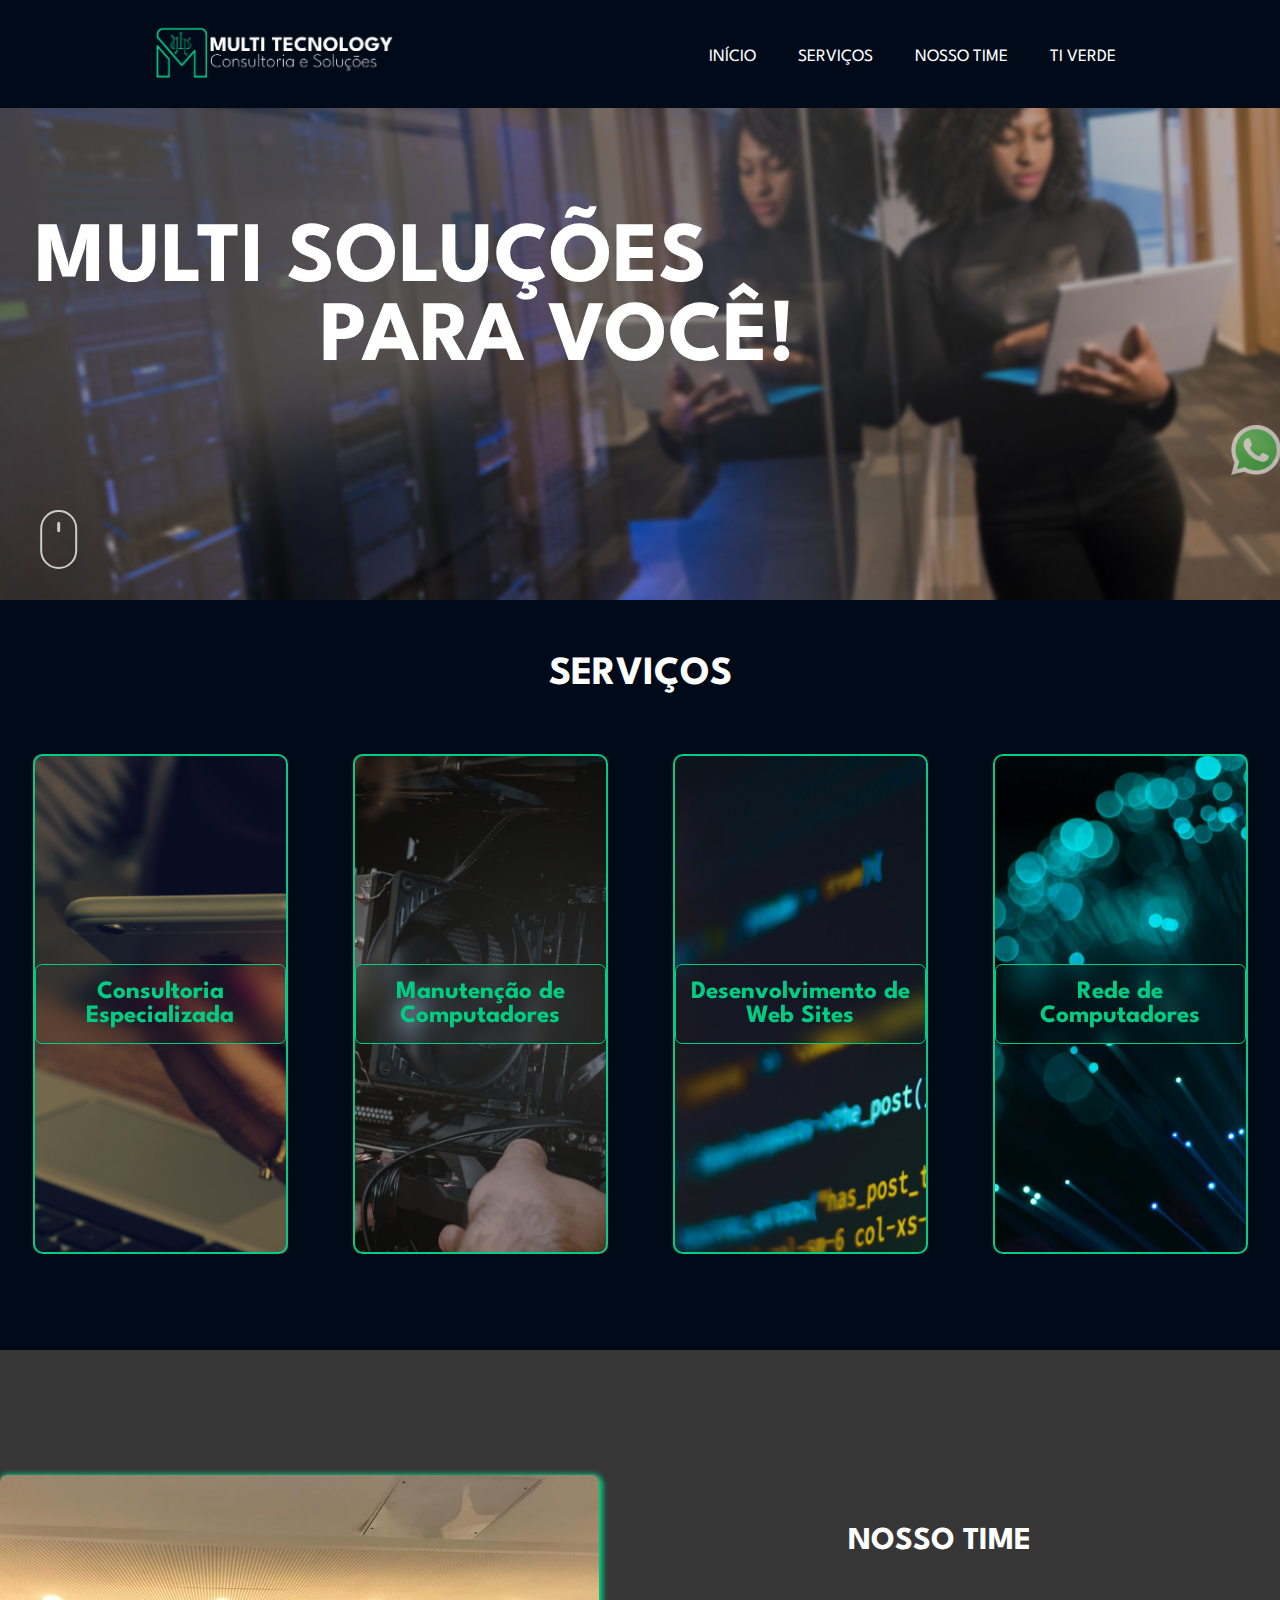
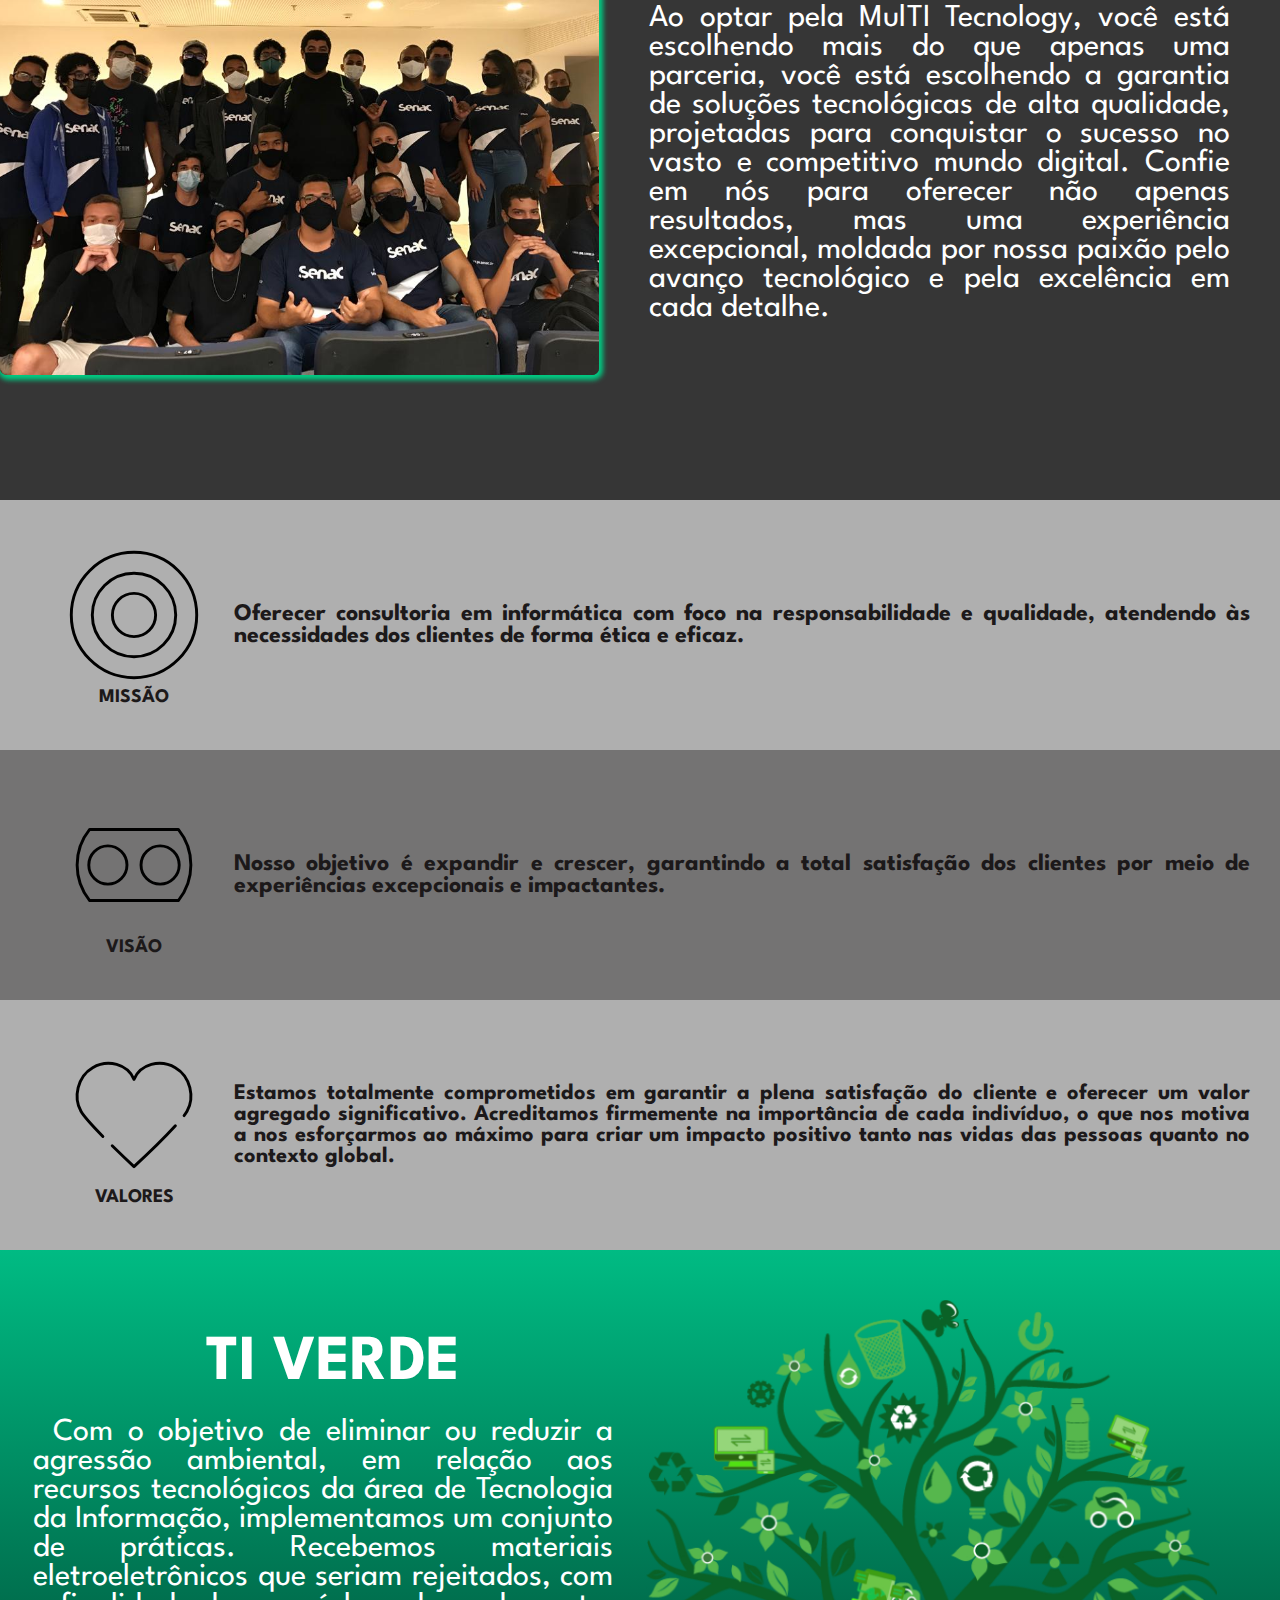
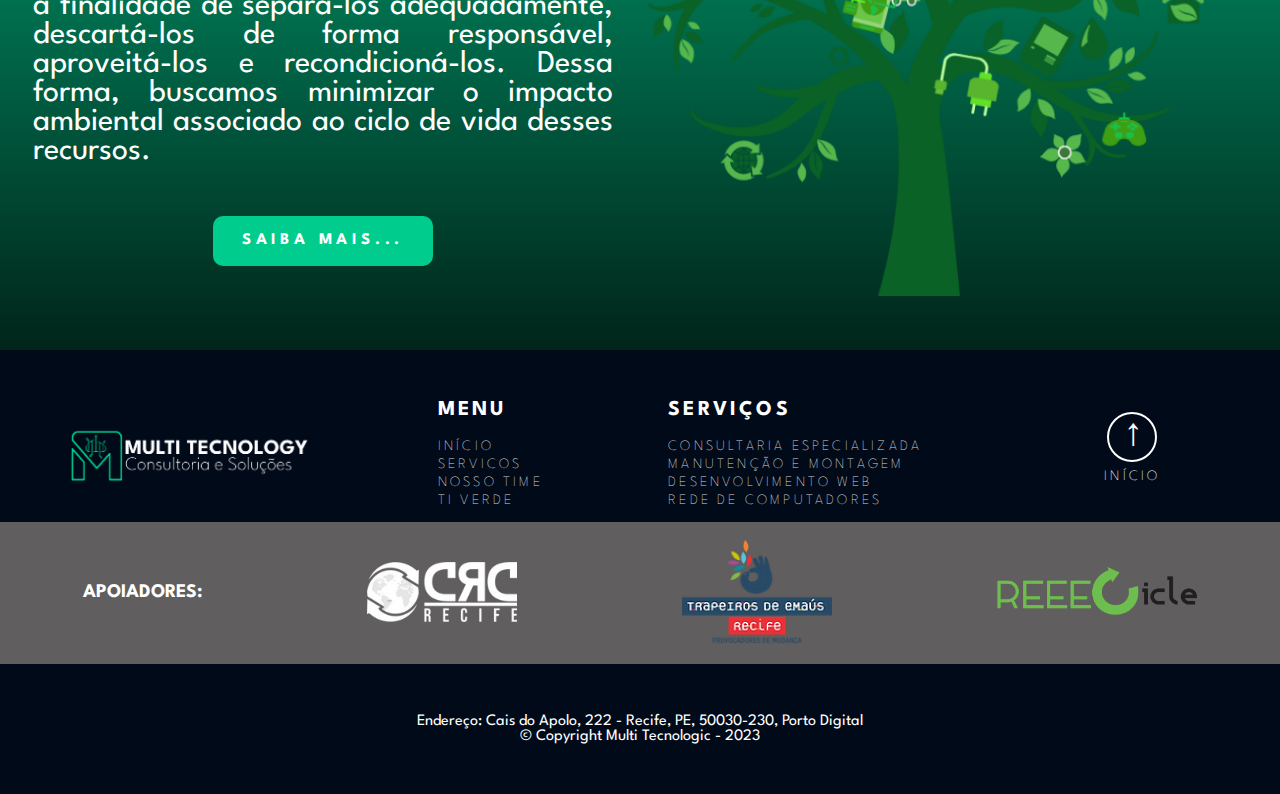
<file: index.html>
<!DOCTYPE html><!-- Identificação do decumento html -->
<html lang="pt-br"> <!-- idioma da página -->

<head>
    <meta charset="UTF-8"> <!-- formatação de texto -->
    <meta http-equiv="X-UA-Compatible" content="IE=edge"> <!-- Sessão de servicos -->
    <meta name="viewport" content="width=device-width, initial-scale=1">
    <!-- Importando icones -->
    <link rel="stylesheet" href="https://cdnjs.cloudflare.com/ajax/libs/font-awesome/6.4.2/css/all.min.css"
        integrity="sha512-z3gLpd7yknf1YoNbCzqRKc4qyor8gaKU1qmn+CShxbuBusANI9QpRohGBreCFkKxLhei6S9CQXFEbbKuqLg0DA=="
        crossorigin="anonymous" referrerpolicy="no-referrer" />
    <!-- Lincando o css -->
    <link rel="stylesheet" href="assets/css/style.css">
    <!-- Colocando o icone do titulo da site -->
    <link rel="shortcut icon" href="assets/img/favicon/android-chrome-512x512.png" type="image/x-icon">
    <link rel="stylesheet" href="assets/css/responsividade.css">
    <script src="carrossel.js" defer></script>
    <!-- Titulo do site -->
    <title>Multi Tecnology</title>
</head>
<!-- integrantes:

    -Murilo
    -Vinicius
    -Leonardo
    -Flávio

-->


<!-- Corpo do site -->

<body>
    <header>
        <div class="menugeral">
            <div class="logo">
                <a href="./index.html"><img src="assets/img/logo.png" alt="logo-principal-multi"></a>


            </div>


            <!-- Menu de navegação -->
            <nav>
                <ul>
                    <li><a href='index.html'>início</a></li>
                    <li><a href="#servicos">Serviços</a></li>
                    <li><a href="#NossoTime">Nosso Time</a></li>
                    <li><a href="tiverde.html">Ti Verde</a></li>

                </ul>
            </nav>
        </div>
    </header>
    <main>
        <!-- Contato pelo zap   -->
        <a
            href="https://wa.me/5581987281410?text=eu%20gostaria%20de%20solicitar%20um%20orçamento%20com%20a%20MulTI-Tecnologic!"><img
                src="assets/img/whatsapp.png" alt="" class="contato-zap"></a>
        <!-- onde começa sessão do inicio -->
        <section id="inicio">
            <div class="efeito-mouse">
                <div class="mouse">
                    <div class="rolamento"></div>
                </div>
            </div>
            <div class="teste"></div>

            <div class="slogan-inicio">
                <h1 class="titulo">MULTI SOLUÇÕES</h1>
                <h2 class="titulo">PARA VOCÊ!</h2>
            </div>





        </section>
        <!-- Sessão de servicos -->
        <section id="servicos">
            <h1 class="titulo-servico">Serviços</h1>
            <div class="gallery">

                <a href="consultoria.html">

                    <div class="card">
                        <h2>Consultoria Especializada </h2>
                    </div>

                </a>
                <a href="manutencao.html">
                    <div class="card">
                        <h2>Manutenção de Computadores</h2>
                    </div>
                </a>
                <a href="devWebPage.html">
                    <div class="card">
                        <h2>Desenvolvimento de Web Sites</h2>
                    </div>
                </a>
                <a href="./rede.html">
                    <div class="card">
                        <h2>Rede de Computadores</h2>
                    </div>
                </a>

            </div>

            <!-- sesseção sobre -->
        </section>
        <section id="NossoTime">
            <div class="sobre">
                <div class="carrosel">
                    <div class="container_imgs" id="img">
                        <img src="assets/img/imgCarrosel/01.jpeg" alt="">
                        <img src="assets/img/imgCarrosel/02.jpeg" alt="">
                        <img src="assets/img/imgCarrosel/03.jpg" alt="">
                        <img src="assets/img/imgCarrosel/04.jpeg" alt="">
                        <img src="assets/img/imgCarrosel/IMG_20220824_205703.jpg" alt="">
                        <img src="assets/img/imgCarrosel/05.jpg" alt="">
                        <img src="assets/img/imgCarrosel/06.jpg" alt="">

                    </div>
                </div>

                <div class="texto-sobre">
                    <ul>
                        <li class="">
                            <h1>Nosso Time</h1>
                        </li>

                        <li>
                            Ao optar pela MulTI Tecnology, você está escolhendo mais do que apenas uma parceria, você
                            está escolhendo a garantia de soluções tecnológicas de alta qualidade, projetadas para
                            conquistar o sucesso no vasto e competitivo mundo digital. Confie em nós para oferecer não
                            apenas resultados, mas uma experiência excepcional, moldada por nossa paixão pelo avanço
                            tecnológico e pela excelência em cada detalhe.

                        </li>
                    </ul>
                </div>
                <div>

                </div>
            </div>

        </section>
        <div class="missao-visao-valores">
            <!-- Missão multi -->
            <ul class="missao">
                <div class="icone-titulo" class=""><img src="./assets/img/sgv/missao-multi.svg" alt="icone missão-multi"
                        width="140px">
                    <h1>Missão</h1>
                </div>

                <li>
                    <h4>Oferecer consultoria em informática com foco na responsabilidade e qualidade, atendendo às
                        necessidades dos clientes de forma ética e eficaz.</h4>
                </li>
            </ul>
            <!-- Visão Multi -->
            <ul class="visao-multi">
                <div class="visao">
                    <div class="icone-titulo" class=""><img src="./assets/img/sgv/visao-multi.svg"
                            alt="icone missão-multi" width="140px">
                        <h1>Visão</h1>
                    </div>

                    <li>
                        <h4>Nosso objetivo é expandir e crescer, garantindo a total satisfação dos clientes por meio de
                            experiências excepcionais e impactantes.</h4>
                    </li>
                </div>


            </ul>
            <!-- Valores Multi -->
            <ul class="valores">
                <div class="icone-titulo" class=""><img src="./assets/img/sgv/valores-multit.svg"
                        alt="icone missão-multi" width="140px">
                    <h1>Valores</h1>
                </div>

                <li>
                    <h4>Estamos totalmente comprometidos em garantir a plena satisfação do cliente e oferecer um valor agregado significativo. Acreditamos firmemente na importância de cada indivíduo, o que nos motiva a nos esforçarmos ao máximo para criar um impacto positivo tanto nas vidas das pessoas quanto no contexto global.</h4>
                </li>
            </ul>

        </div>

        <!-- sesseção tiverde -->
        <section id="tiverde">
            <div class="tiVerde">

                <ul class="titulo-texto-botao-tiVerde">
                    <li>
                        <h1>TI Verde</h1>
                    </li>

                    <li>
                        Com o objetivo de eliminar ou reduzir a agressão ambiental, em relação aos recursos tecnológicos
                        da área de Tecnologia da Informação, implementamos um conjunto de práticas. Recebemos materiais
                        eletroeletrônicos que seriam rejeitados, com a finalidade de separá-los adequadamente,
                        descartá-los de forma responsável, aproveitá-los e recondicioná-los. Dessa forma, buscamos
                        minimizar o impacto ambiental associado ao ciclo de vida desses recursos.
                    </li>

                    <button class="btn-tiverde"><a href="tiverde.html">
                            <h3>Saiba mais...</h3>
                        </a>
                    </button>

                </ul>

                <div class="imagem-tiverde">
                    <img src="./assets/img/img_tiverde.png" alt="Árvore verde com redirecionavéis">
                </div>


            </div>




        </section>
    </main>


    <!-- rodapé -->
    <footer>


        <div class="topicos">
            <div class="logo-footer"><!-- logo multi -->
                <a href="index.html"><img class="logo-footer" src="assets/img/logo.png" alt=""></a>

            </div>

            <!-- listas tiverde -->
            <ul class="servicos-footer">

                <li>
                    <h3>MENU</h3>
                </li>
                <li><a href='index.html'>Início</a></li>
                <li><a href="index.html#servicos">Servicos</a></li>
                <li><a href="index.html#Nosso Time">Nosso Time</a></li>
                <li><a href="tiverde.html">Ti Verde</a></li>

            </ul>
            <ul class="servicos-footer">
                <li>
                    <h3>SERVIÇOS</h3>
                </li>
                <li><a href='consultoria.html'>Consultaria Especializada</a></li>
                <li><a href="manutencao.html">Manutenção e Montagem</a></li>
                <li><a href="devWebPage.html">Desenvolvimento Web</a></li>
                <li><a href="rede.html">Rede de Computadores</a></li>



            </ul>

            <ul class="volta-topo-sociais">

                <a href="#" class="volta-topo">
                    <p class="seta">↑</p>
                </a>
                <li>
                    <p class="topo">início</p>
                </li>
                <li>
                    <div class="sociais">
                        <a href="https://www.instagram.com/multi_technology_/"><i
                                class="fa-brands fa-instagram"></i></a>
                        <a
                            href="https://wa.me/5581987281410?text=eu%20gostaria%20de%20solicitar%20um%20orçamento%20com%20a%20MulTI-Tecnologic!"><i
                                class="fa-brands fa-whatsapp"></i></a>

                    </div>
                </li>

            </ul>


        </div>


        <div class="apoiadores">

            <div class="apoiadores-img">
                <h1 class="apoiadores-titulo">Apoiadores:</h1>
                <a href="https://www.crcrecife.org/" target="_blank"><img src="assets/img/apoiadores/crc_logo.png"
                        alt="" width="150px"></a>
                <a href="https://www.emausrecife.org.br/" target="_blank"><img src="assets/img/apoiadores/trapeiros.png"
                        alt="" width="150px"></a>
                <a href="https://www.reeecicle.com/" target="_blank"> <img
                        src="assets/img/apoiadores/reeeeeeeeeeeeeeeeeeeeecicle.png" alt="" width="200px"></a>

            </div>
        </div>
        <div class="copyright">
            <p>
                Endereço: Cais do Apolo, 222 - Recife, PE, 50030-230, Porto Digital
            </p>
            <p>
                © Copyright Multi Tecnologic - 2023
            </p>
        </div>
    </footer>





</body>

</html>
</file>
<file: assets/css/style.css>
/* /Importando fonta da API google fonte --> League Spartan/ */
    @import url('https://fonts.googleapis.com/css2?family=League+Spartan:wght@200;700&display=swap');

    /* Zerar todas as margens e espaçamentos*/
    * {
        margin: 0;
        padding: 0;
        box-sizing: border-box;
        font-family: 'League Spartan', sans-serif;

    }

    /* Inicio do documento*/
    html {

        width: 100%;

        color: #fff;

        overflow-x: hidden;
        scroll-behavior: smooth;
    }

    /* Corpo do documento*/
    body {

        width: 100%;
        
    }


    /* Personalização da barra de rolagem */
    body::-webkit-scrollbar {
        
        width: 8px;

        border: 1px solid #010A19;

    }

    /* Botão da barra de rolagem  */
    body::-webkit-scrollbar-thumb {
        background-color: #00bb83;

        height: 20px;
        border-radius: 7px;
    }
    


    /* Cabeçalho*/
    header {

        width: 100%;
        height: 12vh;
        background: #010A19;
        position: fixed;
        z-index: 3;

    }


    /* Cabeçalho*/
    .menugeral {

        text-transform: uppercase;
        display: flex;
        height: 100%;
        justify-content: space-around;
        align-items: center;
        font-size: 1.8rem;
    }

    /* Cabeçalho logo*/
    .menugeral img {
        width: 250px;
    }

    /* Cabeçalho lista dos serviços*/
    .menugeral ul {
        
        margin-left: 0;
        position: relative;
        display: flex;
        list-style: none;
        gap: 10px;
    }

    .menugeral ul a {
        
        font-size: 0.6em;
        text-decoration: none;
        color: #fff;
        padding: 1rem;
        border-bottom: 3px solid transparent;
        transition: all 0.2s ease-in-out;

    }

    /* /Efeito de ao passar o mouse ficar com a linha verde/ */
    .menugeral ul a:hover {
        border-bottom: 3px solid #00CC8D;
    }


    /* /Sessões gerais/ */
    section {
        width: 100%;
        height: 100%;
        display: flex;
        align-items: center;
    }


    /* /Inicio de sessão --> inicio/ */
    section:nth-of-type(1) {
        /* /Adicionando a imagem junto com o efeito vidro/ */
        background-image: url(../img/inicio.jpg);
        

        /*Alinhando a posição da imagem ao centro */
        background-position: center center;
        background-size: cover;
        background-repeat: no-repeat;
        height: 600px;
        
        

    }

    /* Blur*/
    .teste {
        display: flex;
        align-items: center;
        width: 100%;
        height: 100%;
        background: radial-gradient(170.68% 69.80% at -0.00% 33.72%, rgba(69, 69, 69, 0.822) 0%, rgba(255, 255, 255, 0.00) 100%);
        backdrop-filter: blur(2px);
        


    }

    /* /Slogan| MULTI SOLUÇÕES/ */
    .slogan-inicio {
        position: absolute;
        width: 100%;
        display: inline-block;

    }

    .slogan-inicio h1 {

        font-size: 86px;
        color: #fff;
        margin-bottom: 0px;
        text-align: left;
        margin-left: 35px;


    }

    /* Slogan | PARA VOCÉ*/
    .slogan-inicio h2 {

        font-size: 86px;
        color: #fff;
        margin-bottom: 0px;
        text-align: left;
        margin-left: 320px;


    }



    /* Botão mouse animado */
    .efeito-mouse {
        /* /Alinhamento do mouse/ */
        position: absolute;
        top: 65%;
        left: 5%;
        
        transform: translate(-70%, -50%);

        /* /Medidas/ */
        width: 34px;
        height: 150px;
        margin-right: 80px;
        z-index: 2;
    }

    .mouse {
        /* /Dimenções do circulo/ */
        width: 3px;
        padding: 10px 15px;
        height: 35px;
        border: 2px solid #fff;
        border-radius: 25px;
        opacity: 0.75;
        box-sizing: content-box;
    }

    .rolamento {
        width: 3px;
        height: 10px;
        border-radius: 25%;
        background-color: #fff;
        animation-name: scroll;
        animation-duration: 1.5s;
        animation-timing-function: cubic-bezier(.15, .41, .69, .94);
        animation-iteration-count: infinite;
    }

    @keyframes scroll {
        0% {
            opacity: 0;
        }

        10% {
            transform: translateY(0);
            opacity: 1;
        }

        100% {
            transform: translateY(15px);
            opacity: 0;
        }
    }

    /* Whatsapp contato*/
    .contato-zap {
        /* Fixando o incone do zap na tela*/
        position: fixed;
        /* Posicionando o incone*/
        top: 50%;
        left: 98.1%;
        transform: translate(-50%, -50%);

        z-index: 1;
        /* Prioridade de visualização*/
        width: 50px;
        /* tamanho*/
        opacity: 60%;
        /* O quanto fica tranparente*/
        transition: all 0.4s ease-in-out;
    }

    /* Mudando a opacidade, tamanho e posição*/
    .contato-zap:hover {
        position: fixed;

        top: 50%;
        left: 97%;
        transform: translate(-50%, -50%);

        width: 70px;
        opacity: 100%;
        /* Tirandodo a tranparencia*/
    }




    /* /Inicio de sessão --> Serviços/ */
    section:nth-of-type(2) {
        background: #010A19;
        display: grid;
        height: 750px;
    }

    /* Titulo de Serviços*/
    .titulo-servico {

        color: #fff;
        font-size: 2.5em;
        text-align: center;
        padding-top: 40px;
        margin: auto;
        text-transform: uppercase;
        
    }


    /* Galeria dos cards*/
    .gallery {
        display: flex;
        align-items: center;
        justify-content: space-around;
        padding-bottom: 80px;
        flex-wrap: wrap;
        
        
        

    }
    .card {
        
        border: 2px solid;
        color: #00cc83;
        width: 255px;
        border-radius: 10px;
        height: 500px;
        display: flex;
        align-items: center;
        text-align: center;
        transition: all 0.2s ease-in-out;
        

    }

    .gallery a {
        
        text-decoration: none;
        border-radius: 8px;
        margin-top: 30px;
        
    }

    .gallery h2 {

        text-align: center;
        border: 1px solid;
        border-radius: 7px;
        font-size: 25px;
        padding: 15px;
        backdrop-filter: blur(10px);



    }

    /* Imagens dentro dos cards*/
    .gallery>a:nth-child(1) {
        background-image: url(../img/imgServicos/img_consulting.jpg);
        background-size: cover;
        
        

    }

    .gallery>a:nth-child(2) {
        background-image: url(../img/imgServicos/img_pc.jpg);
        background-size: cover;
    }

    .gallery>a:nth-child(3) {
        background-image: url(../img/imgServicos/img_coding3.jpg);
        background-size: cover;
    }

    .gallery>a:nth-child(4) {
        background-image: url(../img/imgServicos/unsplash_FewHpO4VC9Y.jpg);
        background-size: cover;
    }

    
    .gallery a:hover{
        transition: all 0.3s ease-in-out;
        scale: 1.1;
        z-index: 0;
        
    }


    /* /Inicio de sessão --> Sobre/ */
    section:nth-of-type(3) {
        background: rgb(54, 54, 54);
        height: 750px;
    }

    .sobre {
        margin: auto;
        display: flex;
        align-items: center;
        color: #fff;
    }
    .texto-sobre ul {
        
        text-align: justify;
        list-style: none;
        font-size: 2em;
        text-align: justify;
        width: 100%;
        max-width: 850px;
        padding: 0 50px;
        margin: 0 auto;
    }
    

    .texto-sobre h1 {

        text-align: center;
        text-transform: uppercase;
        font-size: 1em;
        margin-bottom: 48px;
    }

    /* Inicio do carrossel de imagens  */
    .carrosel {
        display: flex;
        border-radius: 7px;
        margin: auto;
        box-shadow: 1px 2px 5px 3px #00cc83;
        overflow: hidden;
        height: 500px;
        width: 100%;
        max-width: 599px;
        


    }

    .container_imgs {
        display: flex;
        transform: translateX(0);
        transition: all 1s ease-in-out;

    }

    .container_imgs img {

        object-fit: cover;
        height: 500px;
        width: 599px;
        transition: 2ms ease-in-out;

    }

    /* Misão Visão e Valores da Multi Tecnologic */

    /*------------ Missão ------------*/
    .missao-visao-valores {

        align-items: center;
        background-color: #afafaf;
        color: #1c191a;
        margin: auto;
    }

    .missao {
        max-width: 100%;
        height: 250px;
        display: flex;
        align-items: center;
        justify-content: center;
        text-align: center;
        list-style: none;
        margin: auto;
    }

    .icone-titulo {

        margin-left: 5%;
    }

    .icone-titulo h1 {


        font-size: 1.2em;
        text-transform: uppercase;

    }

    .missao h4 {

        text-align: justify;
        font-size: 1.5em;
        margin: auto 30px ;


    }

    /* ------------ Visão ------------*/

    .visao-multi {
        background-color: rgb(116, 115, 115);
    }

    .visao {
        height: 250px;
        background-color: rgb(116, 115, 115);
        display: flex;
        align-items: center;
        justify-content: center;
        text-align: center;
        list-style: none;
        margin: auto;
    }

    .visao h4 {

        text-align: justify;
        font-size: 1.5em;
        margin: auto 30px ;
    }

    /* ------------ Valores ------------*/

    .valores {
        height: 250px;
        display: flex;
        align-items: center;
        justify-content: center;
        text-align: center;
        list-style: none;
        margin: auto;
    }

    .valores h4 {

        text-align: justify;
        font-size: 1.4em;
        margin: auto 30px ;


    }

    /*------------ Visão ------------*/


    .visao {
        background-color: rgb(116, 115, 115);
        display: flex;
        align-items: center;
        justify-content: center;
        text-align: center;
        list-style: none;
    }

    .visao p {
        color: #fff;
        text-align: justify;
        font-size: 1.5em;
        margin: auto 80px auto 20px;
    }
    section:nth-of-type(4) {
        background: linear-gradient(180deg, #00BB83 0%, #00251A 100%);
        height: 700px;
    }

    .tiVerde {
        
        display: flex;
        align-items: center;
        
    }

    .titulo-texto-botao-tiVerde {
        
        list-style: none;
        text-indent: 20px;
        font-size: 2em;
        padding: 30px;
        margin: auto;
        text-align: justify;
        max-width: 50%;


    }

    .titulo-texto-botao-tiVerde h1 {
        text-transform: uppercase;
        text-align: center;
        padding-bottom: 25px;
    }

    /* botão do tiverde*/
    .btn-tiverde {
        margin: auto;
        margin-top: 50px;
        display: flex;
        align-items: center;
        justify-content: center;
        /*Tamanho */
        font-size: 20px;
        width: 220px;
        height: 50px;
        border-radius: 10px;

        /* /Cores do botão/ */
        background: #00CC8D;


        /* /Espaçamento/ */
        letter-spacing: 0.3rem;
        /* adicionando Ponteiro e tirando a borda*/
        cursor: pointer;
        outline: none;
        border: none;

    }

    .btn-tiverde:hover {
        border: 2px solid #00CC83;
        background-color: #00bb8300;
    }

    .btn-tiverde a {
        text-transform: uppercase;
        text-decoration: none;
        color: #fff;
        font-size: 0.7em;
    }

    /* arvore*/

    .imagem-tiverde img {
        margin-right: 30px;
        
        width: 90%;
        min-width: 400px;
        
    }

    /* rodapé*/
    footer {
        width: 100%;
        background: #010A19;
        text-align: justify;
        padding: 50px 0px;
    }

    .topicos {
        margin: auto;
        display: flex;
        align-items: center;
        justify-content: space-around;


    }

    /* logo*/
    .logo-footer img {
        width: 100%;
        max-width: 250px;
    }

    /* Redes sociais*/




    /* Listas */
    footer ul {

        list-style: none;
        color: #fff;

        letter-spacing: 0.2rem;
        font-size: 0.6em;
        font-weight: 80;
    }

    .servicos-footer h3 {

        padding-bottom: 15px;
        color: #fff;
        font-size: 2rem;
        font-size: 2.2em;

    }

    .servicos-footer li {

        margin-bottom: 5px;

    }

    .servicos-footer a {
        font-size: 1.5em;
        color: #d5d5d5;
        text-decoration: none;
        text-transform: uppercase;

    }


    /* Animação  de passar o mouse*/
    .servicos-footer a:hover {
        color: #00CC83;

    }

    /* --------- Seta de voltar ao topo e as redes sociais--------- */
    .volta-topo-sociais {

        width: 170px;

        color: #fff;

        display: grid;
        align-items: center;
        justify-content: center;
        text-decoration: none;





    }

    .volta-topo {
        text-decoration: none;
        width: 50px;
        height: 50px;
        border: 2px solid #ffffff;
        border-radius: 50%;
        margin: auto;
        transition: all 0.2s ease-in-out;
    }

    .seta {

        margin: -3.5px 14px;
        text-align: center;
        font-size: 4em;
        color: #fff;



    }

    .topo {
        font-size: 1.5em;
        text-align: center;
        text-transform: uppercase;
        margin-top: 8px;
    }

    .volta-topo:hover {
        border: 2px solid #00CC83;
    }



    /* Configurando as redes sociais */
    .sociais {


        display: flex;
        align-items: center;
        justify-content: space-evenly;
        margin-top: 18px;

        font-size: 2.0em;
        width: 100px;

    }

    /* Configurando o instagram */
    .fa-instagram {
        text-decoration: none;
        color: #ffffff;
        transition: all 0.2s ease-in-out;
    }

    .fa-instagram:hover {
        color: #00CC83;
    }

    /* Configurando o whatsapp */
    .fa-whatsapp {
        text-decoration: none;
        color: #ffffff;
        transition: all 0.2s ease-in-out;
    }

    .fa-whatsapp:hover {
        color: #00CC83;
    }

    /* Configurando o e-mail */
    /* .fa-envelope{
    text-decoration: none;
    color: #ffffff;
    transition: all 0.2s ease-in-out;
}
.fa-envelope:hover{
    color: #00CC83;
} */





    /* --------- Apoiadores--------- */
    .apoiadores {
        background-color: rgb(96, 94, 94);
        text-transform: uppercase;
        font-size: 0.6em;
        margin-top: 10px;
        padding: 18px 0;
    }


    .apoiadores-img {

        display: flex;
        align-items: center;
        justify-content: space-around;
        flex-wrap: wrap;
    }

    .copyright {


        text-align: center;
        font-size: 1em;
        margin: 50px auto 0;

    }


    /* @media screen and (max-width:768px){
    
header{
    
    width:768px;
    height: 35vh;
    background: #010A19;
    
    
}

nav{

    margin: 0;
    margin-left: -269px;
    padding: 0;
    

}

.menugeral{
    
   display: block;
    
    text-transform: uppercase;
    font-size: 1.9rem;
}

.menugeral img{
    margin-top: 30px;
    margin-left: 30px ;
    
    
    width: 350px;
}

.menugeral ul{
    
    margin-top: 20px;
    list-style: none;
    gap: 22px;
}
.menugeral ul a{
    padding: 0;
    font-size: .6em;
    text-decoration: none;
    color: #fff;
    
    border-bottom: 3px solid transparent;
    transition: all 0.2s ease-in-out;

}

.menugeral ul a:hover{
    border-bottom: 3px solid #00CC8D;
} */
    /* Fim do Cabeçalho */
    /* --------- Start Body --------- */
    /* section{
    width: 100%; 
}
section:nth-of-type(1){
    
    height: 758px;
    background-position-y: 70px;
}
.teste{
    
    height: 758px;
    background: radial-gradient(170.68% 69.80% at -0.00% 33.72%, rgba(69, 69, 69, 0.822) 0%, rgba(255, 255, 255, 0.00) 100%);
    backdrop-filter: blur(2px);
    background-position-y: 150%;

    
}

.slogan-inicio{
    position: absolute;
    width: 100%;
    display: block;
    
    margin-top: 100px;
}
.slogan-inicio h1{
    
    font-size:4.7em;
    color: #fff;
    margin-bottom: 0px;
    text-align: center;
    margin: auto;

    

    
}

.slogan-inicio h2{
    
    font-size:4.2em;
    color: #fff;
    margin-bottom: 0px;
    text-align: center; 
    margin: auto;
    
    
}

.efeito-mouse {
    
    position: absolute;
    top: 90%;
    left: 5%;
    transform: translate(-70%,-50%);
    
    
    width :34px;
    height: 150px;
    margin-right: 80px;
    z-index: 1;
  }
  .mouse {
   
    width: 3px;
    padding: 10px 15px;
    height: 35px;
    border: 2px solid #fff;
    border-radius: 25px;
    opacity: 0.75 ;
    box-sizing: content-box;
  }
  .rolamento {
    width: 3px;
    height: 10px;
    border-radius: 25%;
    background-color: #fff;
    animation-name: scroll;
    animation-duration: 1.5s;
    animation-timing-function: cubic-bezier(.15,.41,.69,.94);
    animation-iteration-count: infinite;
  }
  @keyframes scroll {
    0% { opacity: 0; }
    10% { transform: translateY(0); opacity: 1; }
    100% { transform: translateY(15px); opacity: 0;}
  }


.contato-zap{
    
    position: fixed;
    
    top: 35%;
    left: 48.1%;
    transform: translate(-50%,-50%);
    
    z-index: 1;
    width: 50px;
    opacity: 60%;
    transition: all 0.4s ease-in-out;
}

.contato-zap:hover{
    position: fixed;
    
    top: 35%;
    left: 48%;
    transform: translate(-50%,-50%);

    width: 70px;
    opacity: 100%;
}

} */
</file>
<file: assets/css/responsividade.css>
/* Responsividade @media query */
@media (max-width:1270px){
    .contato-zap {
        left: 97.1%;
    }
    .contato-zap:hover {
        left: 96%;
    }
    .sobre{
        
        display: grid;
        
    }
    .sobre ul {
        width: 100%;
        
        max-width: 850px;
        padding: 50px 0;
    }
    #NossoTime{
        height: 120vh;
    }
    .tiVerde{
        width: 100%;
        font-size: 80%;
    }
    
}
@media screen and (max-width:1028px){
    #servicos{
        height: 150vh;
    }
    .titulo-servico h1 {
        font-size: 1.1em;
    }
    .sobre ul{
        padding: 100px 30px 0;
    }
}
@media screen and (max-width:873px){
    .slogan-inicio{
        
        margin: 100px 0 0 0;
    }
    .slogan-inicio h1,.slogan-inicio h2{
        font-size: 4rem; 
    }
    .titulo-texto-botao-tiVerde{
        
        max-width: 850px;
        margin: auto 10px;
        
        
    }
    .imagem-tiverde img{
        display: none;
    }
    .missao,.visao,.valores{
        display: grid;
        margin: 0;
        font-size: 0.9em;
        height: 100%;
        
    }
    .missao h4,.visao h4,.valores h4{
        padding: 30px 0;
    }
    .missao-visao-valores img{
        width: 100%;
        max-width: 100px;
        
    }
    footer{
        margin: 0;
        padding-top:20px;
    }
    .topicos{
        text-align: left;
        margin-left:30px ;
        display: inline-block;
    }
    .logo-footer img{
        margin: auto;
    }
    .servicos-footer{
        padding: 20px 0;
    }
}
@media screen and (max-width:704px){
    .sobre{
        font-size: 80%; 
    }
}
@media screen and (max-width:686px){
    
    .logo{
        margin: auto;
    }
    .menugeral{
        
        z-index: 3;
        height: 5vh;
        background: #010A19;
        display: grid;
        align-items: center;
    }
    .menugeral ul{
        width: 100%;
        font-size: 1.9rem;
        
        
    }
    .slogan-inicio h1,.slogan-inicio h2{

        font-size: 3.5rem;
    } 
    .contato-zap {
        left: 93.5%;
    }
    .contato-zap:hover {
        left: 91%;
    }
    .sobre{
        
        display: grid;
        
    }  
    .carrosel{
        width: 100%;
        max-width: 499px;
        
    }
    
}
@media screen and (max-width:686px){
    header{
        background-color: #010A19;
        height: 20vh;
        
    }
    
    .menugeral ul,.menugeral img{
        background-color: rebeccapuple;
        margin: 8px 0;
        
        
    }
    .slogan-inicio h2{
        margin:0 0 0 190px;
    }
    .mouse{
        display: none;
    }
}
@media screen and (max-width:568px){
    .contato-zap {
        top: 30%;
    }
    .contato-zap:hover {
        top: 30%;
    }
    .sobre{
        
        top: 50%;
        
    }
}
@media screen and (max-width:517px){
    html{
        font-size: 90%;
    }
    .titulo-servico{
        padding: auto;
    }
    .gallery{
        margin-top: 0px;
    }
    #servicos{
        height: 260vh;
    }
    .carrosel{
        width: 100%;
        max-width: 459px;
        
    }
}
@media screen and (max-width:468px){
    .slogan-inicio h1,.slogan-inicio h2{
        font-size: 2.8rem;
    }
}
@media screen and (max-width:425px){
    .menugeral ul{
        font-size: 1.7rem;
    }
    .slogan-inicio h2{
        align-items: center;
        margin: 0 0 0 150px;
        
    }
    .titulo-servico{
        padding-top: 0;
    }
    #servicos{
        height: 240vh;
    }
    .card{
        max-height: 400px;
    }
    
}
@media screen and (max-width:374px){
    html{
        font-size: 80%;
    }
    .menugeral ul,.menugeral img{
        background-color: rebeccapuple;
        margin: 12px 0;
        
        
    }
}
@media screen and (max-width:347px){
    html{
        font-size: 65%;
    }
    .slogan-inicio h1,.slogan-inicio h2{
        font-size: 2rem;
    }
}
@media screen and (max-width:325px){
    
    .carrosel{
        width: 100%;
        max-width: 290px;
        
    } 
    
}
</file>
